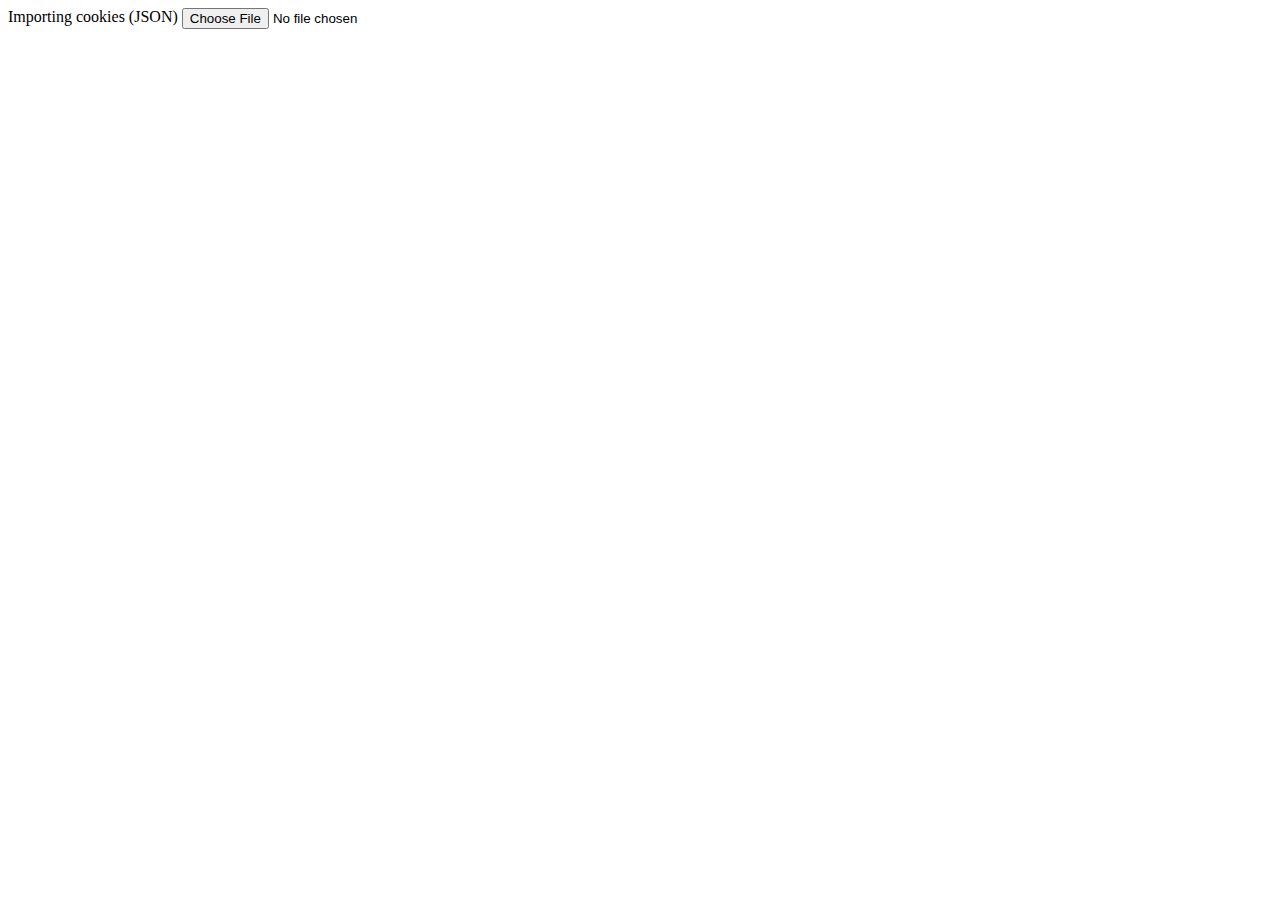
<file: data/options/index.html>
<!DOCTYPE html PUBLIC "-//W3C//DTD XHTML 1.0 Transitional//EN" "http://www.w3.org/TR/xhtml1/DTD/xhtml1-transitional.dtd">
<html xmlns="http://www.w3.org/1999/xhtml">
  <head>
    <meta http-equiv="Content-Type" content="text/html; charset=UTF-8" />
    <title>Options page</title>
  </head>

  <body>
    <div style="display: flex;">
      Importing cookies (JSON)&nbsp;<input type="file" id="import" accept=".json" accept-charset='utf-8'/>
    </div>
    <div style="display: flex; justify-content: flex-end;">
      <span id="log"></span>
    </div>
    <script src="/data/popup/cookies.js"></script>
    <script src="index.js"></script>
  </body>
</html>
</file>
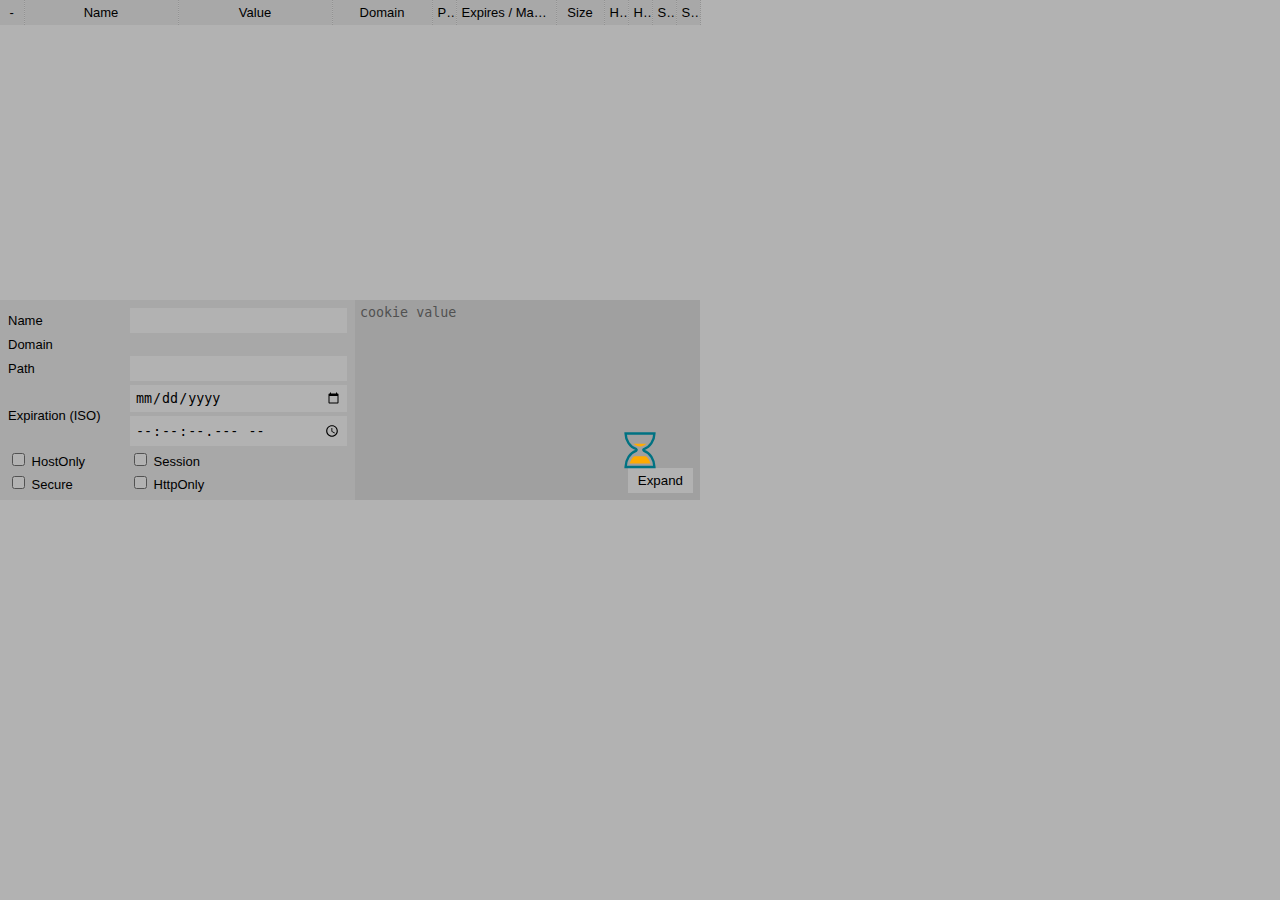
<file: data/popup/index.html>
<!DOCTYPE html PUBLIC "-//W3C//DTD XHTML 1.0 Transitional//EN" "http://www.w3.org/TR/xhtml1/DTD/xhtml1-transitional.dtd">
<html xmlns="http://www.w3.org/1999/xhtml">
  <head>
    <meta http-equiv="Content-Type" content="text/html; charset=UTF-8" />
    <link rel="stylesheet" href="index.css">
    <meta name="viewport" content="width=device-width, initial-scale=1">
  </head>

  <body vbox data-popup=true>
    <table width=100% id=header>
      <colgroup>
        <col width="24">
        <col>
        <col>
        <col width=100>
        <col width="24">
        <col width="100">
        <col width=48>
        <col width=24>
        <col width=24>
        <col width=24>
        <col width=24>
        <col width="0">
      </colgroup>
      <thead>
        <tr>
          <th>-</th>
          <th>Name</th>
          <th>Value</th>
          <th>Domain</th>
          <th title="Path">Path</th>
          <th>Expires / Max-Age</th>
          <th>Size</th>
          <th title="HttpOnly">HttpOnly</th>
          <th title="HostOnly">HostOnly</th>
          <th title="Secure">Secure</th>
          <th title="Session">Session</th>
          <th>Select</th>
        </tr>
      </thead>
    </table>
    <template id="cookie">
      <tr class="cookie">
        <td><input type="checkbox"></td>
        <td data-id=name></td>
        <td data-id=value></td>
        <td data-id=domain></td>
        <td data-id="path"></td>
        <td data-id="expirationDate"></td>
        <td data-id="size"></td>
        <td data-id="httpOnly"></td>
        <td data-id="hostOnly"></td>
        <td data-id="secure"></td>
        <td data-id="session"></td>
        <td><input type="radio" name="single"></td>
      </tr>
    </template>
    <template id="hostname">
      <details>
        <summary><b></b> (<span data-id=number></span>)</summary>
        <div hbox pack=end class="toolbar">
          <input type="button" value="New / Import" data-cmd="create" title="use Shift key to import JSON or TEXT format cookies"/>
        </div>
        <table width=100% class="cookies">
          <colgroup>
            <col width="24">
            <col>
            <col>
            <col width=100>
            <col width="24">
            <col width="100">
            <col width=48>
            <col width=24>
            <col width=24>
            <col width=24>
            <col width=24>
            <col width="0">
          </colgroup>
          <tbody></tbody>
        </table>
      </details>
    </template>
    <div id="cookies" flex="1"></div>

    <form hbox id="editor" data-edited=false>
      <div flex="1">
        <table width=100%>
          <colgroup>
            <col width="120px">
            <col>
          </colgroup>
          <tbody>
            <tr>
              <td>Name</td>
              <td><input type="text" autocomplete="off" id=name></td>
            </tr>
            <tr>
              <td>Domain</td>
              <td><input type="text" autocomplete="off" id=domain disabled="true"></td>
            </tr>
            <tr>
              <td>Path</td>
              <td><input type="text" autocomplete="off" id="path"></td>
            </tr>
            <tr>
              <td rowspan="2">Expiration (ISO)</td>
              <td>
                <input id="date" type="date" required="true">
              </td>
            </tr>
            <tr>
              <td><input id="time" type="time" required="true" step="0.001"></td>
            </tr>
            <tr>
              <td><label><input type="checkbox" id="hostOnly"> HostOnly</label></td>
              <td><label><input type="checkbox" id="session"> Session</label></td>
            </tr>
            <tr>
              <td><label><input type="checkbox" id="secure"> Secure</label></td>
              <td><label><input type="checkbox" id="httpOnly"> HttpOnly</label></td>
            </tr>
          </tbody>
        </table>
      </div>
      <div vbox flex="1">
        <textarea flex="1" id="value" placeholder="cookie value" autocomplete="off" autocorrect="off" autocapitalize="off" spellcheck="false"></textarea>
      </div>
      <div id="toolbox">
        <input type="button" value="Export" data-cmd="export" disabled="true" title="Use Shift key while clicking to export as Wget/Curl compatible format"> <input type="button" value="Reset" data-cmd="reset" disabled="true">
        <input type="submit" value="Save" id="save" disabled="true">
        <input type="button" value="Remove" data-cmd="remove" disabled="true">
        <input type="button" value="Expand" data-cmd="expand">
      </div>
    </form>

    <div id="loading"></div>
    <div id="msg" hbox pack=center align=center></div>
    <script src="cookies.js"></script>
    <script src="resizable.js"></script>
    <script src="table.js"></script>
    <script src="editor.js"></script>
    <script src="index.js"></script>
    <script async src="keyboard.js"></script>
  </body>
</html>
</file>
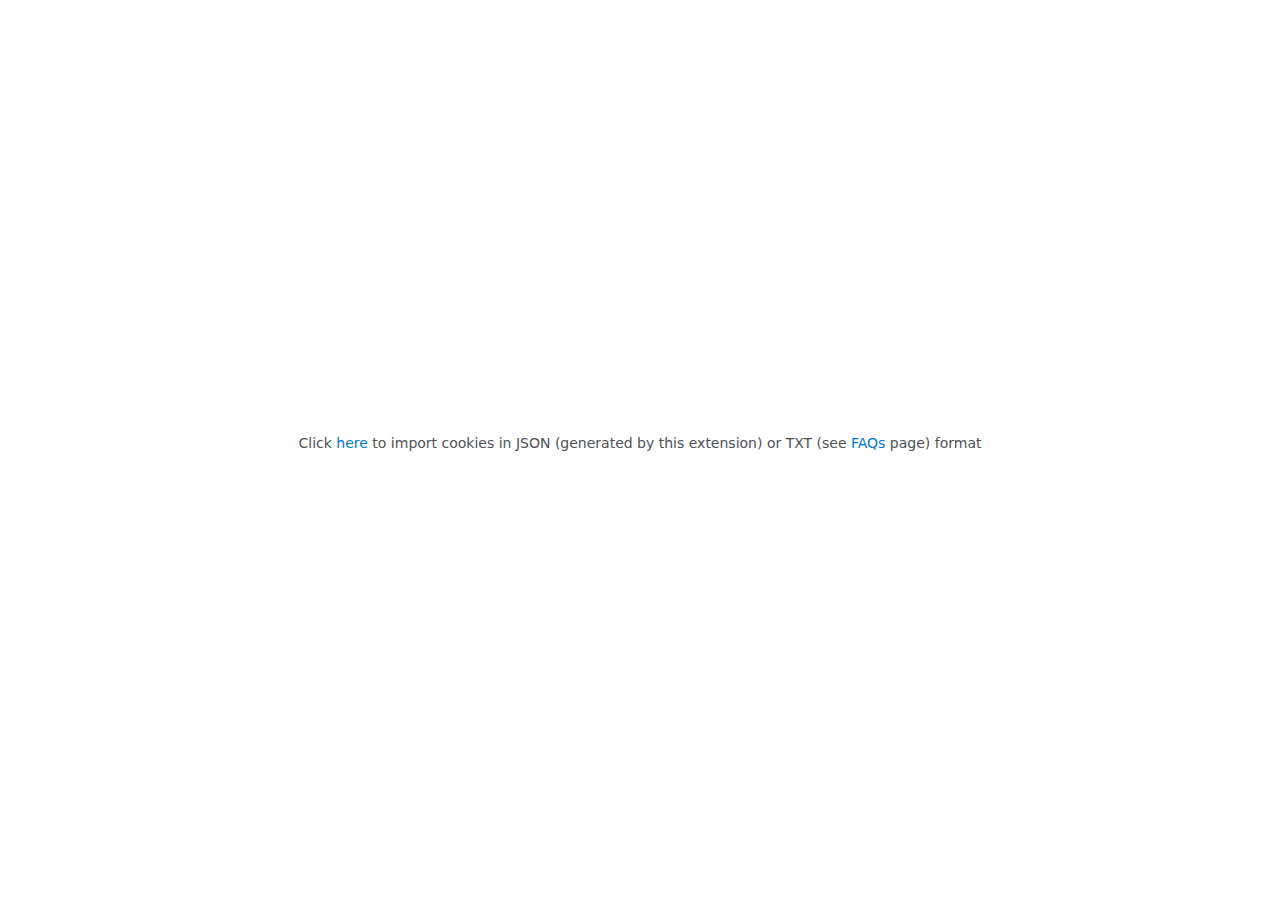
<file: v3/data/options/index.html>
<!DOCTYPE html>
<html>
<head>
  <meta charset="utf-8">
  <meta name="viewport" content="width=device-width, initial-scale=1">
  <title>Import Cookies :: CookieManager</title>
  <link rel="stylesheet" type="text/css" href="index.css">
  <link rel="icon" type="image/png" href="/data/icons/48.png">
</head>
<body>
  <div>
    <p>Click <label>here<input type="file" id="import" accept=".json, .txt" accept-charset='utf-8'/></label> to import cookies in JSON (generated by this extension) or TXT (see <a target="_blank" data-href="faq8">FAQs</a> page) format</p>
    <p style="display: flex; justify-content: flex-end;">
      <span id="log"></span>
    </p>
  </div>
  <script src="/data/popup/cookies.js"></script>
  <script src="index.js"></script>
</body>
</html>
</file>
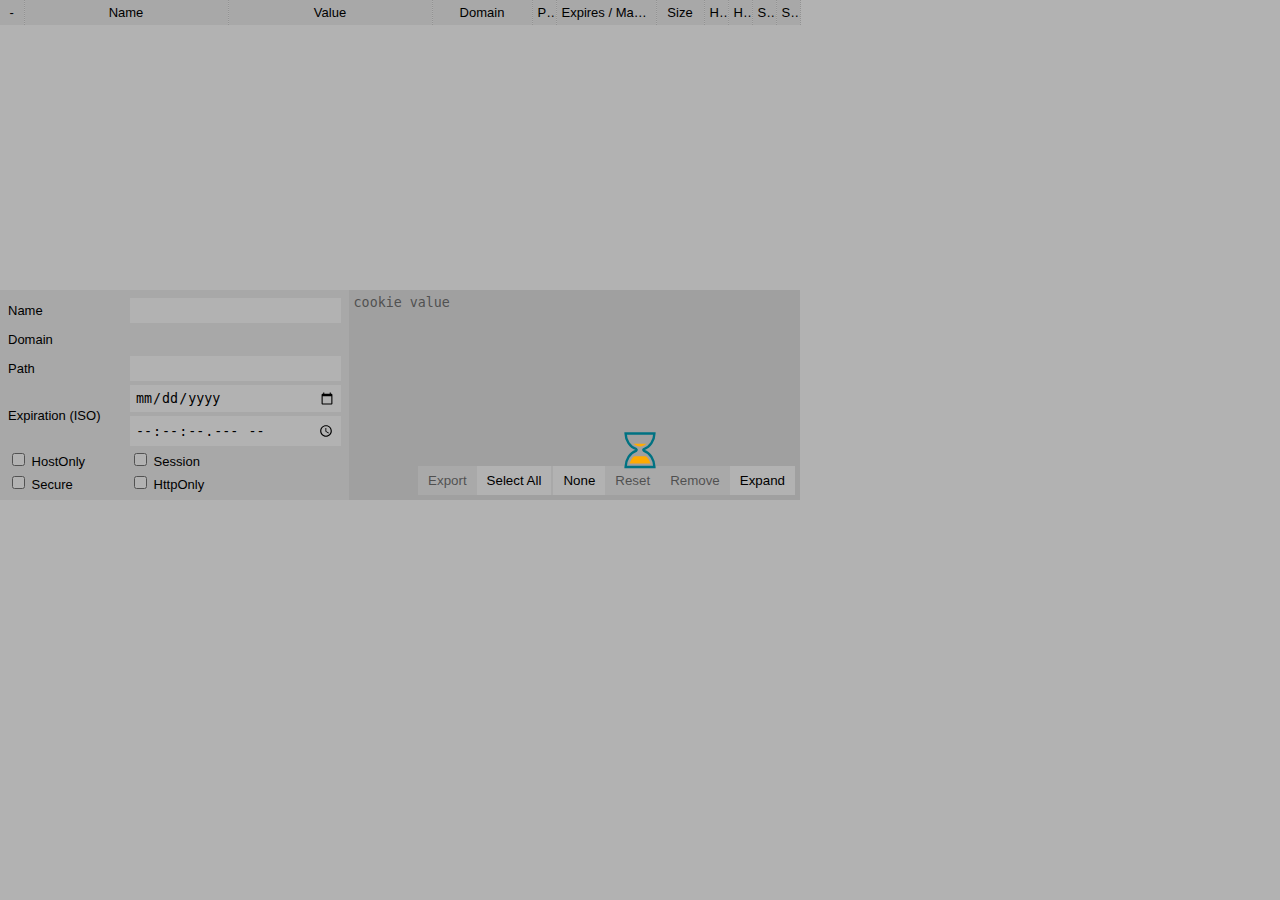
<file: v3/data/popup/index.html>
<!DOCTYPE html>
<html>
<head>
  <meta charset="utf-8">
  <meta name="viewport" content="width=device-width, initial-scale=1">
  <link rel="stylesheet" href="index.css">
  <title>Cookie Editor</title>
  <link rel="icon" type="image/png" href="/data/icons/48.png">
</head>
<body vbox data-popup=true>
  <table width=100% id=header>
    <colgroup>
      <col width="24">
      <col>
      <col>
      <col width=100>
      <col width="24">
      <col width="100">
      <col width=48>
      <col width=24>
      <col width=24>
      <col width=24>
      <col width=24>
      <col width="0">
    </colgroup>
    <thead>
      <tr>
        <th>-</th>
        <th>Name</th>
        <th>Value</th>
        <th>Domain</th>
        <th title="Path">Path</th>
        <th>Expires / Max-Age</th>
        <th>Size</th>
        <th title="HttpOnly">HttpOnly</th>
        <th title="HostOnly">HostOnly</th>
        <th title="Secure">Secure</th>
        <th title="Session">Session</th>
        <th>Select</th>
      </tr>
    </thead>
  </table>
  <template id="cookie">
    <tr class="cookie">
      <td><input type="checkbox"></td>
      <td data-id=name></td>
      <td data-id=value></td>
      <td data-id=domain></td>
      <td data-id="path"></td>
      <td data-id="expirationDate"></td>
      <td data-id="size"></td>
      <td data-id="httpOnly"></td>
      <td data-id="hostOnly"></td>
      <td data-id="secure"></td>
      <td data-id="session"></td>
      <td><input type="radio" name="single"></td>
    </tr>
  </template>
  <template id="hostname">
    <details>
      <summary>
        <b></b> (<span data-id=number></span>)
        <input type="button" value="New / Import" data-cmd="create" title="Use Shift key to import JSON or TEXT format cookies"/>
      </summary>
      <table width=100% class="cookies">
        <colgroup>
          <col width="24">
          <col>
          <col>
          <col width=100>
          <col width="24">
          <col width="100">
          <col width=48>
          <col width=24>
          <col width=24>
          <col width=24>
          <col width=24>
          <col width="0">
        </colgroup>
        <tbody></tbody>
      </table>
    </details>
  </template>
  <div id="cookies" flex="1"></div>

  <form hbox id="editor" data-edited=false>
    <div flex="3">
      <table width=100%>
        <colgroup>
          <col width="120px">
          <col>
        </colgroup>
        <tbody>
          <tr>
            <td>Name</td>
            <td><input type="text" autocomplete="off" id=name></td>
          </tr>
          <tr>
            <td>Domain</td>
            <td><input type="text" autocomplete="off" id=domain disabled="true"></td>
          </tr>
          <tr>
            <td>Path</td>
            <td><input type="text" autocomplete="off" id="path"></td>
          </tr>
          <tr>
            <td rowspan="2">Expiration (ISO)</td>
            <td>
              <input id="date" type="date" required="true">
            </td>
          </tr>
          <tr>
            <td><input id="time" type="time" required="true" step="0.001"></td>
          </tr>
          <tr>
            <td><label><input type="checkbox" id="hostOnly"> HostOnly</label></td>
            <td><label><input type="checkbox" id="session"> Session</label></td>
          </tr>
          <tr>
            <td><label><input type="checkbox" id="secure"> Secure</label></td>
            <td><label><input type="checkbox" id="httpOnly"> HttpOnly</label></td>
          </tr>
        </tbody>
      </table>
    </div>
    <div vbox flex="4">
      <textarea flex="1" id="value" placeholder="cookie value" autocomplete="off" autocorrect="off" autocapitalize="off" spellcheck="false"></textarea>
    </div>
    <div id="toolbox">
        <input type="button" value="Export" data-cmd="export" disabled="true" title="Use Shift key while clicking to export as Wget/Curl compatible format">
        <div class="packed">
          <input type="button" value="Select All" data-cmd="select-all">
          <input type="button" value="None" data-cmd="select-none">
        </div>
        <input type="button" value="Reset" data-cmd="reset" disabled="true">
        <input type="submit" value="Save" id="save" disabled="true">
        <input type="button" value="Remove" data-cmd="remove" disabled="true">
        <input type="button" value="Expand" data-cmd="expand">
    </div>
  </form>

  <div id="loading"></div>
  <div id="msg" hbox pack=center align=center></div>
  <script src="cookies.js"></script>
  <script src="resizable.js"></script>
  <script src="table.js"></script>
  <script src="editor.js"></script>
  <script src="index.js"></script>
  <script async src="keyboard.js"></script>
</body>
</html>
</file>
<file: data/popup/index.css>
body {
  font-family: "Helvetica Neue",Helvetica,sans-serif;
  -webkit-font-smoothing: antialiased;
  -moz-osx-font-smoothing: grayscale;
  font-size: 13px;
  margin: 0;
  min-height: 100px;
  user-select: none;
  height: 100vh;
}
body[data-popup=true] {
  width: 700px;
  height: 500px;
}
#loading {
  background: rgba(0, 0, 0, 0.3) url(hourglass.svg) center center no-repeat;
  position: absolute;
  top: 0;
  left: 0;
  width: 100%;
  height: 100%;
}
#msg {
  background-color: rgba(0, 0, 0, 0.8);
  color: #a1a1a1;
  position: absolute;
  font-size: 150%;
  top: 0;
  left: 0;
  width: 100%;
  height: 100%;
  text-shadow: 0 0 10px #fff;
}
#msg:empty {
  display: none;
}

#header,
#cookies table {
  border-collapse: collapse;
  table-layout: fixed;
}
#header th {
  font-weight: normal;
  background-color: #f1f1f1;
}
body[data-popup=true] #header th:not(:first-child):not(:last-child),
#cookies td:not(:first-child):not(:last-child) {
  border: dotted 1px #d2d2d2;
  border-top: none;
  border-bottom: none;
}
#cookies td:not(:first-child),
#header th:not(:first-child) {
  padding: 5px;
  overflow: hidden;
  text-overflow: ellipsis;
  white-space: nowrap;
}
#header th {
  padding: 5px 0;
}
#cookies tr:nth-child(even) {
  background-color: #f0f6fd;
}
#cookies tr[data-selected=true] {
  background-color: #2196f3;
  color: #fff;
}

summary {
  outline: none;
  cursor: pointer;
  margin-left: 10px;
}
summary b {
  font-weight: 500;
}

table.cookies tr {
  cursor: pointer;
}
table.cookies tr[data-edited=true] {
  font-style: italic;
}

input[type=text] {
  width: 100%;
  box-sizing: border-box;
  text-indent: 3px;
}
input[type=date],
input[type=time] {
  width: 100%;
  box-sizing: border-box;
}
input[type=date],
input[type=time],
input[type=text],
textarea {
  outline: none;
  border: none;
}
input[type=date]:focus,
input[type=time]:focus,
input[type=text]:focus {
  background-color: #d9edf9;
}
textarea {
  resize: none;
  border: none;
  background-color: #e6e6e6;
  padding: 5px;
}

input[type=date],
input[type=time],
input[type=text] {
  padding: 5px;
}
input[type=submit],
input[type=button] {
  padding: 5px 10px;
  border: none;
  background-color: #f1f1f1;
  outline: none;
  cursor: pointer;
  margin: 2px;
}
input:disabled {
  display: none;
}
input:read-only {
  background-color: transparent;
}
input[type=submit]:active,
input[type=button]:active {
  opacity: 0.5;
}

#editor {
  margin-top: 10px;
  background-color: #f1f1f1;
  position: relative;
}
#editor > div:first-child {
  padding: 5px;
}
#toolbox {
  position: absolute;
  right: 0;
  bottom: 0;
  padding: 5px;
}
#toolbox input {
  background-color: #fff;
}
#editor[data-edited=false] #save,
#editor[data-edited=false] #reset {
  display: none;
}
body[data-popup=false] [data-cmd=expand] {
  display: none;
}

#cookies {
  overflow: auto;
}

.toolbar {
  padding: 5px 10px;
  margin-top: -15px;
  background-color: #fff;
}

[hbox] {
  display: flex;
}
[vbox] {
  display: flex;
  flex-direction: column;
}
[flex="1"] {
  flex: 1;
}
[align=center] {
  align-items: center;
}
[pack=center] {
  justify-content: center;
}
[align=end] {
  align-items: flex-end;
}
[pack=end] {
  justify-content: flex-end;
}

@media only screen and (max-width: 700px) {
  body[data-popup=false] td:nth-child(8),
  body[data-popup=false] th:nth-child(8),
  body[data-popup=false] td:nth-child(9),
  body[data-popup=false] th:nth-child(9),
  body[data-popup=false] td:nth-child(10),
  body[data-popup=false] th:nth-child(10),
  body[data-popup=false] td:nth-child(11),
  body[data-popup=false] th:nth-child(11),
  body[data-popup=false] td:nth-child(12),
  body[data-popup=false] th:nth-child(12) {
    display: none;
  }
}
/* hide last draggable */
.draggable:nth-of-type(11) {
  display: none;
}
</file>
<file: v3/data/options/index.css>
:root {
  color-scheme: light dark;
}
body {
  font-size: 14px;
  font-family: system-ui, -apple-system, Segoe UI, Roboto, Ubuntu, Cantarell, Noto Sans, sans-serif;
  background-color: #fff;
  color: light-dark(#4d5156, #cecece);
  background-color: light-dark(#fff, #2c2c2c);
  display: grid;
  place-items: center;
  height: 100vh;
  margin: 0;
}
select,
button,
input[type="submit"],
input[type="button"] {
  height: 24px;
  color: #444;
  background-image: linear-gradient(rgb(237, 237, 237), rgb(237, 237, 237) 38%, rgb(222, 222, 222));
  box-shadow: rgba(0, 0, 0, 0.08) 0 1px 0, rgba(255, 255, 255, 0.75) 0 1px 2px inset;
  text-shadow: rgb(240, 240, 240) 0 1px 0;
}
select,
button,
textarea,
input {
  border: solid 1px rgba(0, 0, 0, 0.25);
}
input[type="button"]:disabled {
  opacity: 0.5;
}
textarea {
  width: 100%;
  box-sizing: border-box;
  display: block;
}
textarea,
input[type="text"],
input[type="number"] {
  padding: 5px;
  outline: none;
}
input[type="file"] {
  display: none;
}
textarea:focus,
input[type="text"]:focus,
input[type="number"]:focus {
  background-color: #e5f8ff;
}
label,
a,
a:visited {
  color: #07c;
  cursor: pointer;
}
</file>
<file: v3/data/popup/index.css>
:root {
  --fg-1: #a1a1a1;
  --fg-2: #fff;
  --fg-3: light-dark(#000, #cecece);
  --bg-1: rgba(0, 0, 0, 0.8);
  --bg-2: rgba(0, 0, 0, 0.3);
  --bg-3: light-dark(#f1f1f1, #2c2c2c);
  --bg-4: light-dark(#f0f6fd, #27282b);
  --bg-5: light-dark(#2196f3, #1169ae);
  --bg-6: light-dark(#d9edf9, #445362);
  --bg-7: light-dark(#e6e6e6, #202020);
  --bg-8: light-dark(#fff, #000);
  --bd-1: light-dark(#d2d2d2, #636363);
  --bd-2: light-dark(#f1f1f1, #202020);

  color-scheme: light dark;
}
body {
  font-family: "Helvetica Neue", Helvetica, sans-serif;
  -webkit-font-smoothing: antialiased;
  -moz-osx-font-smoothing: grayscale;
  font-size: 13px;
  margin: 0;
  min-height: 100px;
  user-select: none;
  height: 100vh;
  color: var(--fg-3);
  accent-color: var(--bg-5);
}
body[data-popup="true"] {
  width: 800px;
  height: 500px;
}
#loading {
  background: var(--bg-2) url("hourglass.svg") center center no-repeat;
  position: absolute;
  top: 0;
  left: 0;
  width: 100%;
  height: 100%;
}
#msg {
  background-color: var(--bg-1);
  color: var(--fg-1);
  position: absolute;
  font-size: 150%;
  top: 0;
  left: 0;
  width: calc(100% - 40px);
  height: calc(100% - 40px);
  padding: 20px;
}
#msg:empty {
  display: none;
}
#header,
#cookies table {
  border-collapse: collapse;
  table-layout: fixed;
}
#header th {
  font-weight: normal;
  background-color: var(--bg-3);
}
body[data-popup="true"] #header th:not(:first-child, :last-child),
#cookies td:not(:first-child, :last-child) {
  border: dotted 1px var(--bd-1);
  border-top: none;
  border-bottom: none;
}
#cookies td:not(:first-child),
#header th:not(:first-child) {
  padding: 5px;
  overflow: hidden;
  text-overflow: ellipsis;
  white-space: nowrap;
}
#header th {
  padding: 5px 0;
}
#cookies tr:nth-child(even) {
  background-color: var(--bg-4);
}
#cookies tr[data-selected="true"] {
  background-color: var(--bg-5);
  color: var(--fg-2);
}
summary {
  outline: none;
  cursor: pointer;
  margin-left: 7px;
  height: 4ch;
  line-height: 4ch;
}
summary > input[type="button"] {
  display: inline;
  float: right;
}
summary b {
  font-weight: 500;
  margin-left: 5px;
}
table.cookies tr {
  cursor: pointer;
}
table.cookies tr[data-edited="true"] {
  font-style: italic;
}
input[type="text"] {
  width: 100%;
  box-sizing: border-box;
  text-indent: 3px;
}
input[type="date"],
input[type="time"] {
  width: 100%;
  box-sizing: border-box;
}
input[type="date"],
input[type="time"],
input[type="text"],
textarea {
  outline: none;
  border: none;
}
input[type="date"],
input[type="time"],
input[type="text"] {
  padding: 5px;
  color: var(--fg-3);
}
input[type="date"]:focus,
input[type="time"]:focus,
input[type="text"]:focus {
  background-color: var(--bg-6);
}
textarea {
  resize: none;
  border: none;
  background-color: var(--bg-7);
  padding: 5px;
}
input[type="submit"],
input[type="button"] {
  padding: 7px 10px;
  border: none;
  color: var(--fg-3);
  background-color: var(--bg-3);
  outline: none;
  cursor: pointer;
}
input:read-only {
  background-color: transparent;
}
input:disabled,
input[type="submit"]:active,
input[type="button"]:active {
  opacity: 0.5;
  cursor: default;
}

@media (prefers-color-scheme: dark) {
  input:disabled,
  input[type="submit"]:active,
  input[type="button"]:active {
    opacity: 0.3;
  }
}
input[type="button"][data-cmd="select-all"] {
  border-right: solid 2px var(--bd-2);
}

@media only screen and (max-width: 600px) {
  input[type="button"][data-cmd='select-all'],
  input[type="button"][data-cmd="select-none"] {
    display: none;
  }
}
#editor {
  margin-top: 10px;
  background-color: var(--bg-3);
  position: relative;
}
#editor > div:first-child {
  padding: 5px;
}
#toolbox {
  position: absolute;
  right: 0;
  bottom: 0;
  padding: 5px;
  display: flex;
}
#toolbox input {
  background-color: var(--bg-8);
}
#editor[data-edited="false"] #save,
#editor[data-edited="false"] #reset {
  display: none;
}
body[data-popup="false"] [data-cmd="expand"] {
  display: none;
}
#cookies {
  overflow: auto;
}
.packed {
  display: inline-flex;
}
.packed > input {
  margin: 0;
}
[hbox] {
  display: flex;
}
[vbox] {
  display: flex;
  flex-direction: column;
}
[flex="1"] {
  flex: 1;
}
[flex="3"] {
  flex: 3;
}
[flex="4"] {
  flex: 4;
}
[align="center"] {
  align-items: center;
}
[pack="center"] {
  justify-content: center;
}
[align="end"] {
  align-items: flex-end;
}
[pack="end"] {
  justify-content: flex-end;
}

@media only screen and (max-width: 700px) {
  body[data-popup="false"] td:nth-child(8),
  body[data-popup="false"] th:nth-child(8),
  body[data-popup="false"] td:nth-child(9),
  body[data-popup="false"] th:nth-child(9),
  body[data-popup="false"] td:nth-child(10),
  body[data-popup="false"] th:nth-child(10),
  body[data-popup="false"] td:nth-child(11),
  body[data-popup="false"] th:nth-child(11),
  body[data-popup="false"] td:nth-child(12),
  body[data-popup="false"] th:nth-child(12) {
    display: none;
  }
}

/* hide last draggable */
.draggable:nth-of-type(11) {
  display: none;
}
</file>
